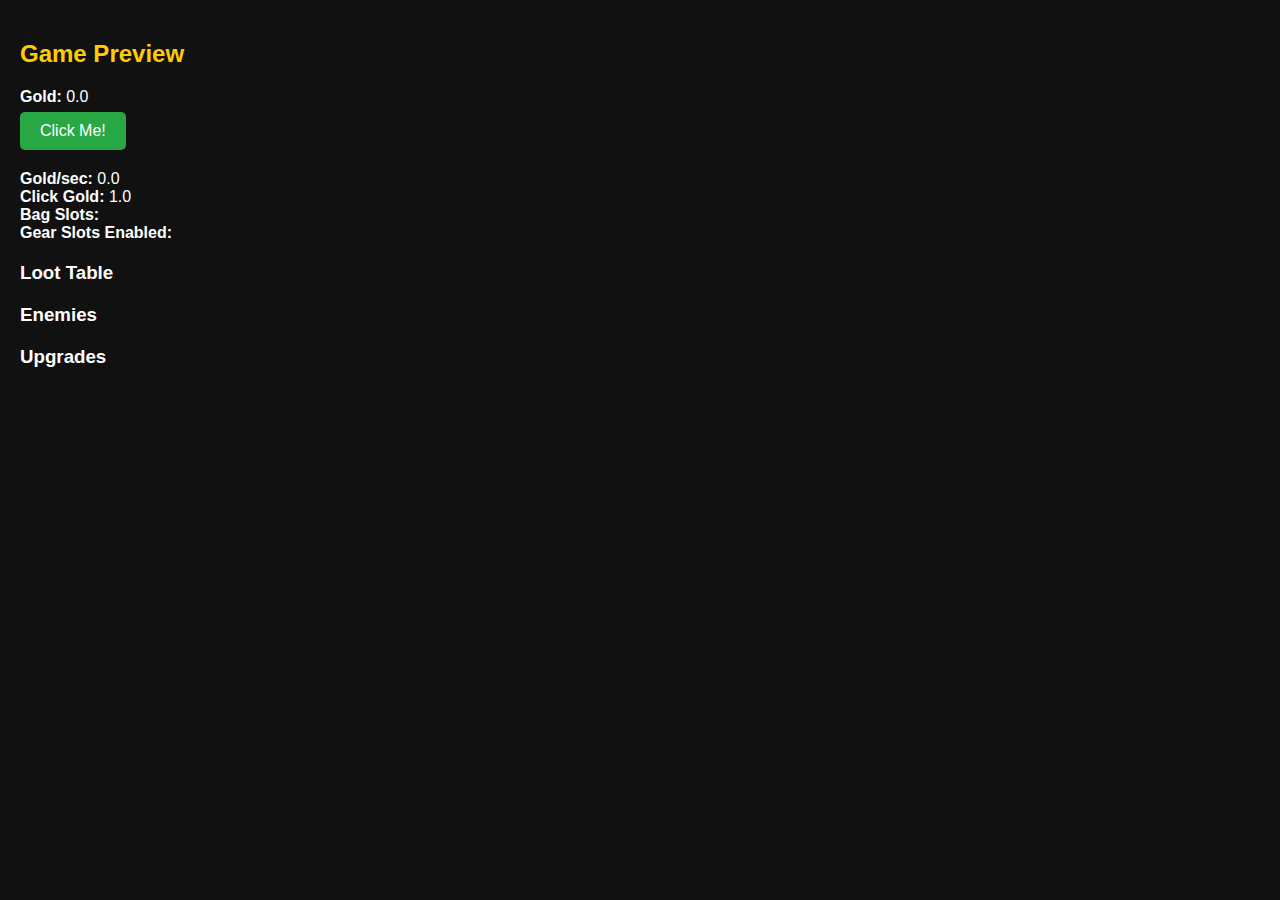
<file: game.html>
<!DOCTYPE html>
<html lang="en">
<head>
  <meta charset="UTF-8">
  <title>Game Preview</title>
  <style>
    body {
      margin: 0;
      font-family: sans-serif;
      background-color: #111;
      color: #fff;
      padding: 20px;
    }
    h2 {
      color: #ffcc00;
    }
    .section {
      margin-bottom: 20px;
    }
    ul {
      list-style: none;
      padding: 0;
    }
    #click-button, #attack-button, .buy-upgrade-btn {
      padding: 10px 20px;
      font-size: 16px;
      background-color: #28a745;
      color: white;
      border: none;
      border-radius: 5px;
      cursor: pointer;
      margin-top: 6px;
    }
    #click-button:hover, #attack-button:hover, .buy-upgrade-btn:hover {
      background-color: #34d058;
    }
    .enemy-box {
      padding: 10px;
      background: #222;
      border-radius: 6px;
      margin-top: 10px;
    }
    .upgrade-item {
      background-color: #222;
      padding: 10px;
      margin: 5px 0;
      border-radius: 5px;
    }
  </style>
</head>
<body>
  <h2>Game Preview</h2>

  <div class="section">
    <strong>Gold:</strong> <span id="gold">0</span><br>
    <button id="click-button">Click Me!</button>
  </div>

  <div class="section">
    <strong>Gold/sec:</strong> <span id="goldRate"></span><br>
    <strong>Click Gold:</strong> <span id="clickRate"></span><br>
    <strong>Bag Slots:</strong> <span id="bagSlots"></span><br>
    <strong>Gear Slots Enabled:</strong> <span id="gearSlots"></span>
  </div>

  <div class="section enemy-box" id="enemy-area" style="display:none;">
    <h3>Enemy: <span id="enemyName"></span></h3>
    <div>HP: <span id="enemyHP"></span></div>
    <button id="attack-button">Attack!</button>
  </div>

  <div class="section">
    <h3>Loot Table</h3>
    <ul id="lootList"></ul>
  </div>

  <div class="section">
    <h3>Enemies</h3>
    <ul id="enemyList"></ul>
  </div>

  <div class="section">
    <h3>Upgrades</h3>
    <div id="upgradeList"></div>
  </div>

  <script>
    let gold = 0;
    let clickRate = 1;
    let goldRate = 0;
    let damagePerClick = 5;

    let enemy = null;
    let enemyHP = 0;
    let enemyList = [];
    let lootList = [];
    let upgradeStore = [];

    const goldDisplay = document.getElementById("gold");
    const clickButton = document.getElementById("click-button");
    const enemyArea = document.getElementById("enemy-area");
    const enemyNameDisplay = document.getElementById("enemyName");
    const enemyHPDisplay = document.getElementById("enemyHP");
    const goldRateDisplay = document.getElementById("goldRate");
    const clickRateDisplay = document.getElementById("clickRate");

    clickButton.addEventListener("click", () => {
      gold += clickRate;
      updateGoldDisplay();
    });

    document.getElementById("attack-button").addEventListener("click", () => {
      if (!enemy) return;
      enemyHP -= damagePerClick;
      if (enemyHP <= 0) {
        gold += 10;
        maybeDropLoot();
        spawnEnemy();
      } else {
        enemyHPDisplay.textContent = enemyHP;
      }
      updateGoldDisplay();
    });

    function updateGoldDisplay() {
      goldDisplay.textContent = gold.toFixed(1);
      goldRateDisplay.textContent = goldRate.toFixed(1);
      clickRateDisplay.textContent = clickRate.toFixed(1);
    }

    function renderList(id, items) {
      const ul = document.getElementById(id);
      ul.innerHTML = "";
      (items || []).forEach(item => {
        const li = document.createElement("li");
        li.textContent = `${item.name} (${item.value || item.target})`;
        ul.appendChild(li);
      });
    }

    function spawnEnemy() {
      if (!enemyList.length) return;
      enemy = enemyList[Math.floor(Math.random() * enemyList.length)];
      enemyHP = parseInt(enemy.value || 20);
      enemyArea.style.display = "block";
      enemyNameDisplay.textContent = enemy.name;
      enemyHPDisplay.textContent = enemyHP;
    }

    function maybeDropLoot() {
      if (!lootList.length) return;
      const chance = Math.random();
      if (chance < 0.5) {
        const loot = lootList[Math.floor(Math.random() * lootList.length)];
        alert(`You found loot: ${loot.name} (${loot.value})`);
      }
    }

    function renderUpgrades(upgrades) {
      const container = document.getElementById("upgradeList");
      container.innerHTML = "";

      upgrades.forEach((upg, index) => {
        upg.level = 0;
        upg.baseCost = parseInt(upg.cost) || 25;

        const div = document.createElement("div");
        div.className = "upgrade-item";

        const name = document.createElement("div");
        name.textContent = `${upg.name} (${upg.target})`;

        const costDisplay = document.createElement("div");
        costDisplay.textContent = `Cost: ${upg.baseCost}`;

        const contribution = document.createElement("div");
        contribution.textContent = `${upg.target} Contribution: 0`;

        const button = document.createElement("button");
        button.className = "buy-upgrade-btn";
        button.textContent = "Buy Upgrade";

        button.addEventListener("click", () => {
          const cost = Math.floor(upg.baseCost * Math.pow(1.15, upg.level));
          if (gold >= cost) {
            gold -= cost;
            upg.level++;
            const totalBoost = parseFloat(upg.value) * upg.level;
            if (upg.target === "Click Gold") {
              clickRate += parseFloat(upg.value);
              contribution.textContent = `Click Gold Contribution: ${totalBoost}`;
            } else if (upg.target === "Base Gold/sec") {
              goldRate += parseFloat(upg.value);
              contribution.textContent = `Base Gold/sec Contribution: ${totalBoost}`;
            }
            updateGoldDisplay();
            costDisplay.textContent = `Cost: ${Math.floor(upg.baseCost * Math.pow(1.15, upg.level))}`;
          }
        });

        div.appendChild(name);
        div.appendChild(costDisplay);
        div.appendChild(contribution);
        div.appendChild(button);
        container.appendChild(div);
      });
    }

    window.addEventListener("message", (event) => {
      const config = event.data;
      if (!config || typeof config !== 'object') return;

      gold = 0;
      clickRate = parseFloat(config.clickRate || 1);
      goldRate = parseFloat(config.goldRate || 0);
      enemyList = config.enemies || [];
      lootList = config.loot || [];
      upgradeStore = config.upgrades || [];

      document.getElementById("bagSlots").textContent = config.bagSlots;
      document.getElementById("gearSlots").textContent = config.gearSlotsEnabled ? "Yes" : "No";

      renderList("lootList", lootList);
      renderList("enemyList", enemyList);
      renderUpgrades(upgradeStore);

      updateGoldDisplay();
      spawnEnemy();
    });

    setInterval(() => {
      gold += goldRate / 10;
      updateGoldDisplay();
    }, 100);
  </script>
</body>
</html>
</file>
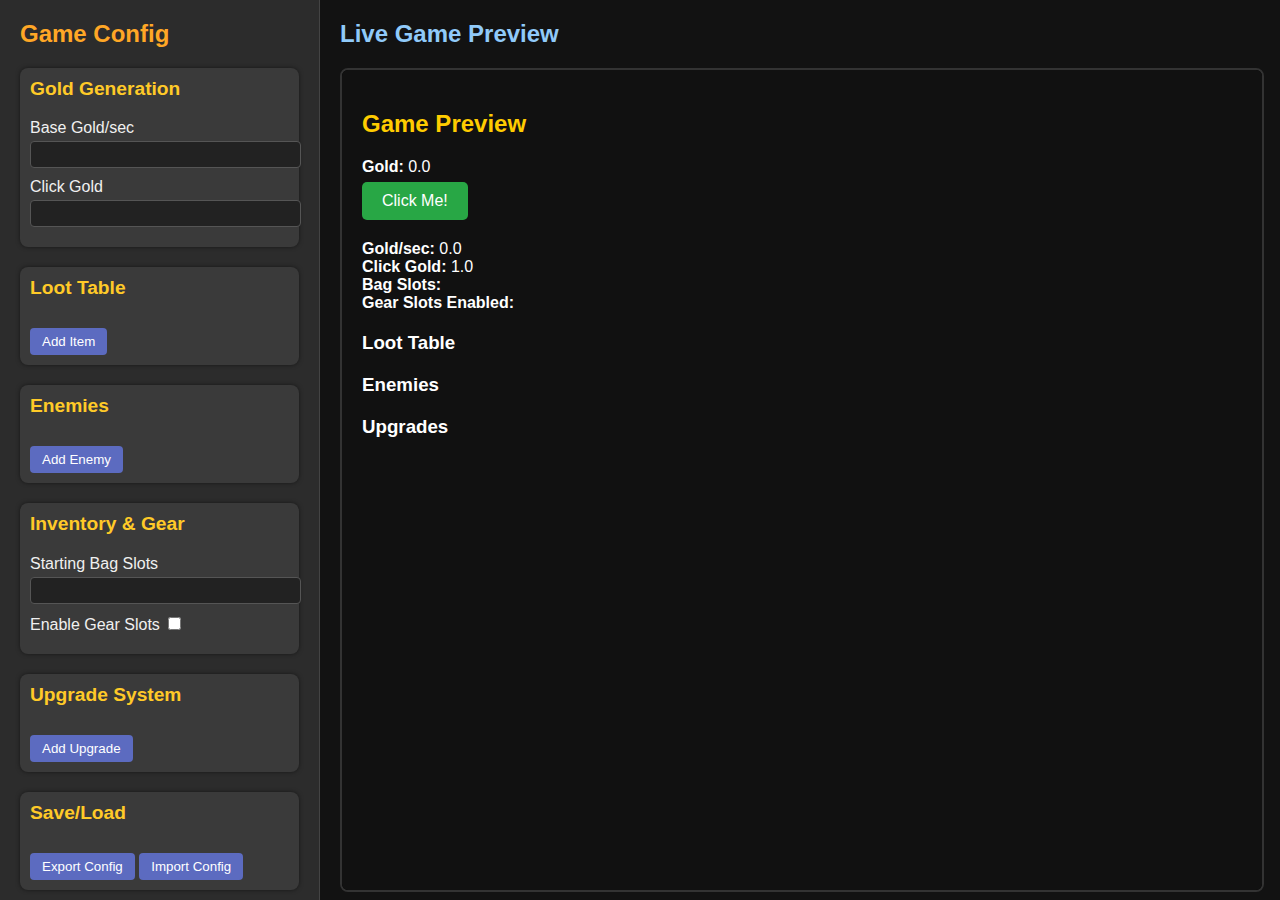
<file: game_maker_ui.html>
<!DOCTYPE html>
<html lang="en">
<head>
  <meta charset="UTF-8">
  <meta name="viewport" content="width=device-width, initial-scale=1.0">
  <title>Idle Clicker Game Maker</title>
  <link rel="stylesheet" href="styles.css">
</head>
<body>
  <div id="app">
    <!-- Sidebar Config Panel -->
    <aside id="sidebar">
      <h2>Game Config</h2>

      <section class="panel" id="gold-config">
        <h3>Gold Generation</h3>
        <label>Base Gold/sec <input type="number" id="base-gold-rate" /></label>
        <label>Click Gold <input type="number" id="click-gold-rate" /></label>
      </section>

      <section class="panel" id="loot-config">
        <h3>Loot Table</h3>
        <button id="add-loot">Add Item</button>
        <div id="loot-list"></div>
      </section>

      <section class="panel" id="enemy-config">
        <h3>Enemies</h3>
        <button id="add-enemy">Add Enemy</button>
        <div id="enemy-list"></div>
      </section>

      <section class="panel" id="inventory-config">
        <h3>Inventory & Gear</h3>
        <label>Starting Bag Slots <input type="number" id="bag-slots" /></label>
        <label>Enable Gear Slots <input type="checkbox" id="enable-gear-slots" /></label>
      </section>

      <section class="panel" id="upgrades-config">
        <h3>Upgrade System</h3>
        <button id="add-upgrade">Add Upgrade</button>
        <div id="upgrade-list"></div>
      </section>

      <section class="panel" id="save-load">
        <h3>Save/Load</h3>
        <button id="export-config">Export Config</button>
        <button id="import-config">Import Config</button>
        <input type="file" id="config-file" style="display: none;" />
      </section>
    </aside>

    <!-- Game Preview Area -->
    <main id="preview">
      <h2>Live Game Preview</h2>
      <iframe id="game-frame" src="game.html"></iframe>
    </main>
  </div>

  <script src="main.js"></script>
</body>
</html>
</file>
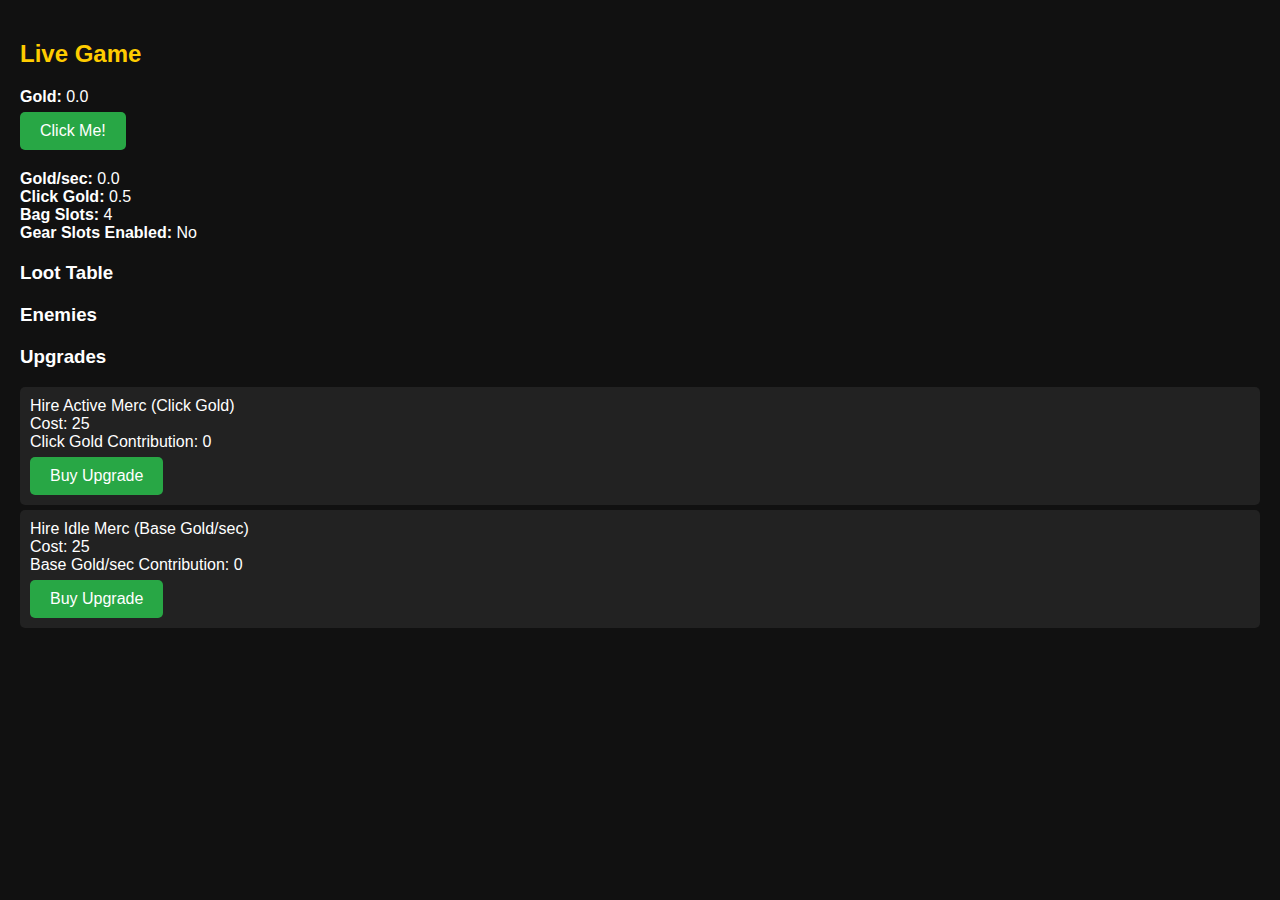
<file: livegame.html>
<!DOCTYPE html>
<html lang="en">
<head>
  <meta charset="UTF-8">
  <title>Live Game</title>
  <style>
    body {
      margin: 0;
      font-family: sans-serif;
      background-color: #111;
      color: #fff;
      padding: 20px;
    }
    h2 {
      color: #ffcc00;
    }
    .section { margin-bottom: 20px; }
    ul { list-style: none; padding: 0; }
    #click-button, #attack-button, .buy-upgrade-btn {
      padding: 10px 20px;
      font-size: 16px;
      background-color: #28a745;
      color: white;
      border: none;
      border-radius: 5px;
      cursor: pointer;
      margin-top: 6px;
    }
    #click-button:hover, #attack-button:hover, .buy-upgrade-btn:hover {
      background-color: #34d058;
    }
    .enemy-box {
      padding: 10px;
      background: #222;
      border-radius: 6px;
      margin-top: 10px;
    }
    .upgrade-item {
      background-color: #222;
      padding: 10px;
      margin: 5px 0;
      border-radius: 5px;
    }
  </style>
</head>
<body>
  <h2>Live Game</h2>
  <div class="section">
    <strong>Gold:</strong> <span id="gold">0</span><br>
    <button id="click-button">Click Me!</button>
  </div>
  <div class="section">
    <strong>Gold/sec:</strong> <span id="goldRate"></span><br>
    <strong>Click Gold:</strong> <span id="clickRate"></span><br>
    <strong>Bag Slots:</strong> <span id="bagSlots"></span><br>
    <strong>Gear Slots Enabled:</strong> <span id="gearSlots"></span>
  </div>
  <div class="section enemy-box" id="enemy-area" style="display:none;">
    <h3>Enemy: <span id="enemyName"></span></h3>
    <div>HP: <span id="enemyHP"></span></div>
    <button id="attack-button">Attack!</button>
  </div>
  <div class="section">
    <h3>Loot Table</h3>
    <ul id="lootList"></ul>
  </div>
  <div class="section">
    <h3>Enemies</h3>
    <ul id="enemyList"></ul>
  </div>
  <div class="section">
    <h3>Upgrades</h3>
    <div id="upgradeList"></div>
  </div>

  <script>
    let gold = 0, clickRate = 1, goldRate = 0, damagePerClick = 5;
    let enemy = null, enemyHP = 0, enemyList = [], lootList = [], upgradeStore = [];

    const goldDisplay = document.getElementById("gold");
    const goldRateDisplay = document.getElementById("goldRate");
    const clickRateDisplay = document.getElementById("clickRate");
    const enemyArea = document.getElementById("enemy-area");
    const enemyNameDisplay = document.getElementById("enemyName");
    const enemyHPDisplay = document.getElementById("enemyHP");

    document.getElementById("click-button").onclick = () => {
      gold += clickRate;
      updateGoldDisplay();
    };

    document.getElementById("attack-button").onclick = () => {
      if (!enemy) return;
      enemyHP -= damagePerClick;
      if (enemyHP <= 0) {
        gold += 10;
        maybeDropLoot();
        spawnEnemy();
      } else {
        enemyHPDisplay.textContent = enemyHP;
      }
      updateGoldDisplay();
    };

    function updateGoldDisplay() {
      goldDisplay.textContent = gold.toFixed(1);
      goldRateDisplay.textContent = goldRate.toFixed(1);
      clickRateDisplay.textContent = clickRate.toFixed(1);
    }

    function renderList(id, items) {
      const ul = document.getElementById(id);
      ul.innerHTML = "";
      (items || []).forEach(item => {
        const li = document.createElement("li");
        li.textContent = `${item.name} (${item.value || item.target})`;
        ul.appendChild(li);
      });
    }

    function spawnEnemy() {
      if (!enemyList.length) return;
      enemy = enemyList[Math.floor(Math.random() * enemyList.length)];
      enemyHP = parseInt(enemy.value || 20);
      enemyArea.style.display = "block";
      enemyNameDisplay.textContent = enemy.name;
      enemyHPDisplay.textContent = enemyHP;
    }

    function maybeDropLoot() {
      if (!lootList.length) return;
      if (Math.random() < 0.5) {
        const loot = lootList[Math.floor(Math.random() * lootList.length)];
        alert(`You found loot: ${loot.name} (${loot.value})`);
      }
    }

    function renderUpgrades(upgrades) {
      const container = document.getElementById("upgradeList");
      container.innerHTML = "";
      upgrades.forEach((upg) => {
        upg.level = 0;
        upg.baseCost = parseInt(upg.cost) || 25;
        const div = document.createElement("div");
        div.className = "upgrade-item";
        const name = document.createElement("div");
        name.textContent = `${upg.name} (${upg.target})`;
        const costDisplay = document.createElement("div");
        costDisplay.textContent = `Cost: ${upg.baseCost}`;
        const contribution = document.createElement("div");
        contribution.textContent = `${upg.target} Contribution: 0`;
        const button = document.createElement("button");
        button.className = "buy-upgrade-btn";
        button.textContent = "Buy Upgrade";
        button.onclick = () => {
          const cost = Math.floor(upg.baseCost * Math.pow(1.15, upg.level));
          if (gold >= cost) {
            gold -= cost;
            upg.level++;
            const totalBoost = parseFloat(upg.value) * upg.level;
            if (upg.target === "Click Gold") {
              clickRate += parseFloat(upg.value);
              contribution.textContent = `Click Gold Contribution: ${totalBoost}`;
            } else if (upg.target === "Base Gold/sec") {
              goldRate += parseFloat(upg.value);
              contribution.textContent = `Base Gold/sec Contribution: ${totalBoost}`;
            }
            updateGoldDisplay();
            costDisplay.textContent = `Cost: ${Math.floor(upg.baseCost * Math.pow(1.15, upg.level))}`;
          }
        };
        div.appendChild(name);
        div.appendChild(costDisplay);
        div.appendChild(contribution);
        div.appendChild(button);
        container.appendChild(div);
      });
    }

    fetch('gameConfig.json')
      .then(res => res.json())
      .then(config => {
        gold = 0;
        clickRate = parseFloat(config.clickRate || 1);
        goldRate = parseFloat(config.goldRate || 0);
        enemyList = config.enemies || [];
        lootList = config.loot || [];
        upgradeStore = config.upgrades || [];
        document.getElementById("bagSlots").textContent = config.bagSlots;
        document.getElementById("gearSlots").textContent = config.gearSlotsEnabled ? "Yes" : "No";
        renderList("lootList", lootList);
        renderList("enemyList", enemyList);
        renderUpgrades(upgradeStore);
        updateGoldDisplay();
        spawnEnemy();
        setInterval(() => {
          gold += goldRate / 10;
          updateGoldDisplay();
        }, 100);
      })
      .catch(err => alert("Failed to load gameConfig.json"));
  </script>
</body>
</html>
</file>
<file: styles.css>
/* General Layout */
body {
    margin: 0;
    font-family: 'Segoe UI', sans-serif;
    background-color: #1e1e1e;
    color: #f0f0f0;
    display: flex;
    height: 100vh;
  }
  
  #app {
    display: flex;
    width: 100%;
    height: 100%;
  }
  
  /* Sidebar */
  #sidebar {
    width: 320px;
    background-color: #2c2c2c;
    overflow-y: auto;
    padding: 20px;
    box-sizing: border-box;
    border-right: 1px solid #444;
  }
  
  #sidebar h2 {
    margin-top: 0;
    font-size: 1.5rem;
    color: #ffa726;
  }
  
  .panel {
    margin-bottom: 20px;
    background-color: #3a3a3a;
    padding: 10px;
    border-radius: 8px;
    box-shadow: 0 0 4px rgba(0,0,0,0.5);
  }
  
  .panel h3 {
    margin-top: 0;
    font-size: 1.2rem;
    color: #ffca28;
  }
  
  .panel label {
    display: block;
    margin: 10px 0;
  }
  
  .panel input[type="number"],
  .panel input[type="text"] {
    width: 100%;
    padding: 5px;
    margin-top: 4px;
    background-color: #222;
    color: #fff;
    border: 1px solid #555;
    border-radius: 4px;
  }
  
  .panel button {
    margin-top: 10px;
    padding: 6px 12px;
    background-color: #5c6bc0;
    color: #fff;
    border: none;
    border-radius: 4px;
    cursor: pointer;
  }
  
  .panel button:hover {
    background-color: #7986cb;
  }
  
  /* Preview Area */
  #preview {
    flex: 1;
    padding: 20px;
    background-color: #121212;
    box-sizing: border-box;
  }
  
  #preview h2 {
    color: #90caf9;
    margin-top: 0;
  }
  
  #game-frame {
    width: 100%;
    height: calc(100% - 40px);
    border: 2px solid #333;
    border-radius: 8px;
    background-color: #000;
  }
</file>
